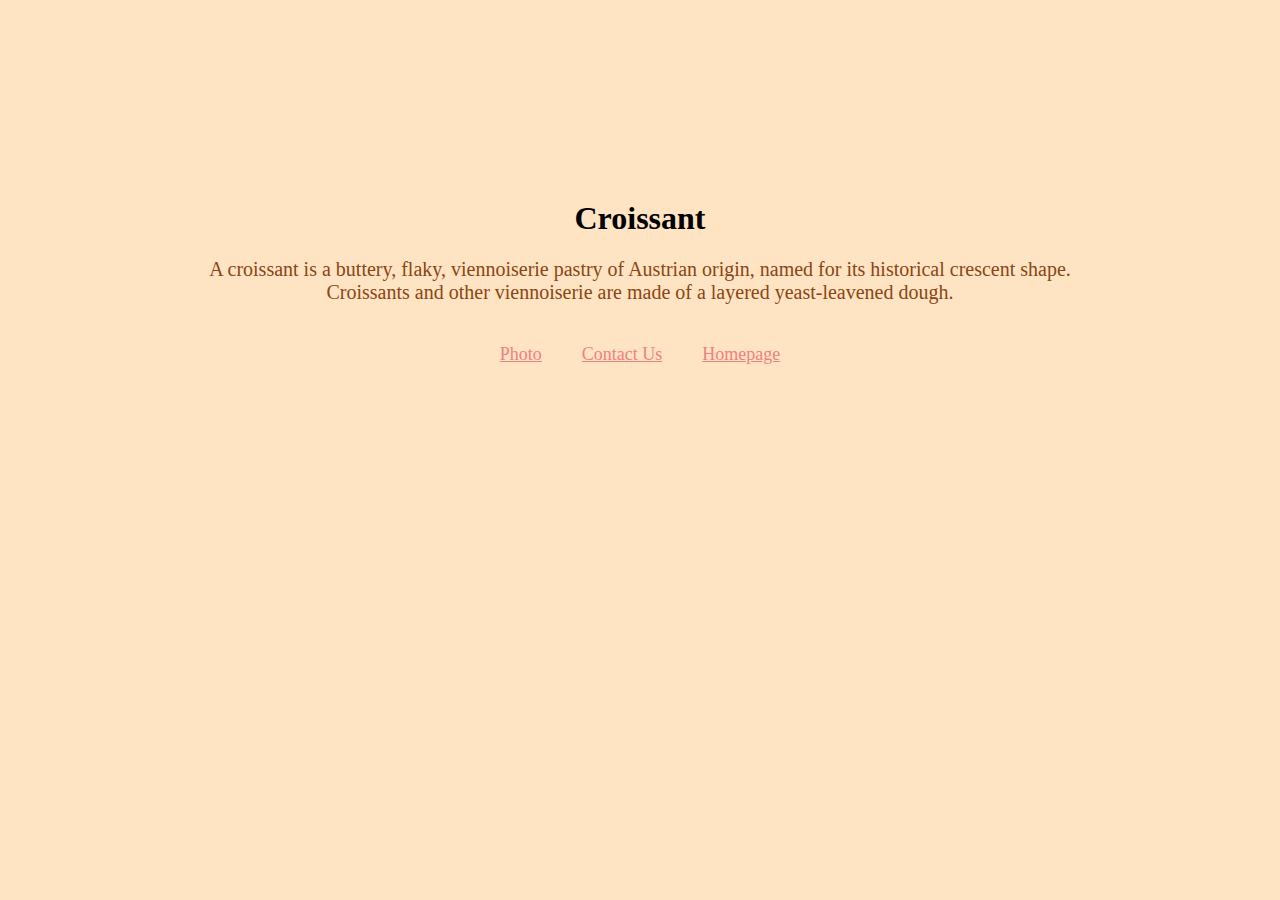
<file: index.html>
<!DOCTYPE html>
<html lang="en">
  <head>
    <meta charset="UTF-8" />
    <meta http-equiv="X-UA-Compatible" content="IE=edge" />
    <meta name="viewport" content="width=device-width, initial-scale=1.0" />
    <link rel="stylesheet" href="src/styles.css" />
    <title>Croissant.com - Looking for croissants?</title>
    <meta name="description" content="Discover a new world of croissants!" />
  </head>
  <body>
    <h1>Croissant</h1>
    <p>
      A croissant is a buttery, flaky, viennoiserie pastry of Austrian origin,
      named for its historical crescent shape. <br />
      Croissants and other viennoiserie are made of a layered yeast-leavened
      dough.
    </p>
    <footer class="links">
      <a href="/photo.html" title="Photo">Photo</a>
      <a href="/contact.html" title="Contact us">Contact Us</a>
      <a href="/index.html" title="Home">Homepage</a>
    </footer>
  </body>
</html>
</file>
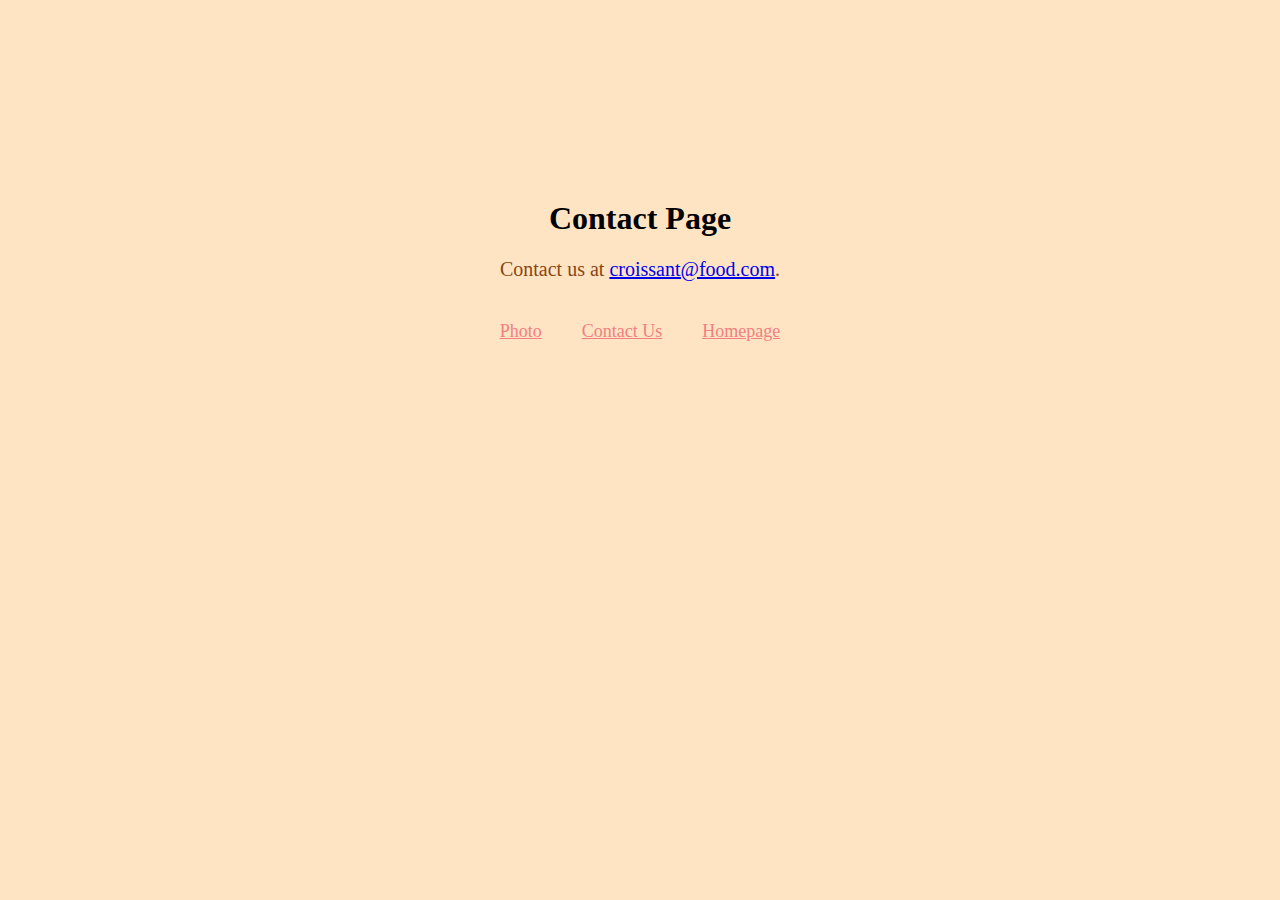
<file: contact.html>
<!DOCTYPE html>
<html lang="en">
  <head>
    <meta charset="UTF-8" />
    <meta http-equiv="X-UA-Compatible" content="IE=edge" />
    <meta name="viewport" content="width=device-width, initial-scale=1.0" />
    <link rel="stylesheet" href="src/styles.css" />
    <title>Croissant.com - Contact Us</title>
    <meta
      name="description"
      content="Contact us to discover a new world of croissants!"
    />
  </head>
  <body>
    <h1>Contact Page</h1>
    <p>
      Contact us at
      <a href="mailto:croissant@food.com" title="Contact croissant.com"
        >croissant@food.com</a
      >.
    </p>
    <footer class="links">
      <a href="/photo.html" title="Photo">Photo</a>
      <a href="/contact.html" title="Contact us">Contact Us</a>
      <a href="/index.html" title="Home">Homepage</a>
    </footer>
  </body>
</html>
</file>
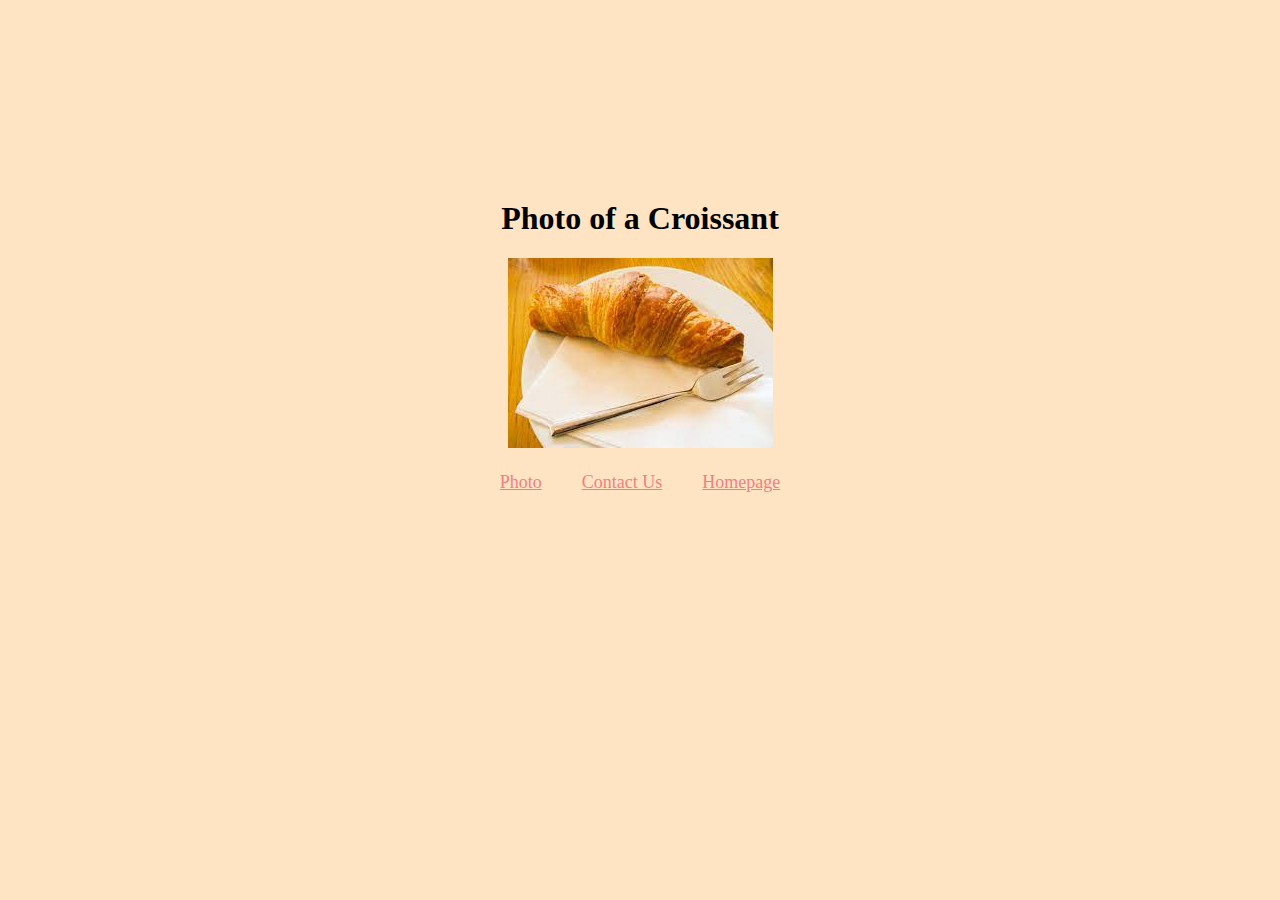
<file: photo.html>
<!DOCTYPE html>
<html lang="en">
  <head>
    <meta charset="UTF-8" />
    <meta http-equiv="X-UA-Compatible" content="IE=edge" />
    <meta name="viewport" content="width=device-width, initial-scale=1.0" />
    <link rel="stylesheet" href="src/styles.css" />
    <title>Croissant.com - A perfect croissant photo</title>
    <meta
      name="description"
      content="Discover a new world of pictures of croissants!"
    />
  </head>
  <body>
    <h1>Photo of a Croissant</h1>
    <img
      src="[data-uri]"
      alt="croissant"
    />
    <footer class="links">
      <a href="/photo.html" title="Photo">Photo</a>
      <a href="/contact.html" title="Contact us">Contact Us</a>
      <a href="/index.html" title="Home">Homepage</a>
    </footer>
  </body>
</html>
</file>
<file: src/styles.css>
body {
  background-color: bisque;
  text-align: center;
  margin: 200px auto;
}
p {
  font-size: 20px;
  color: saddlebrown;
}
.links {
  display: flex;
  justify-content: center;
}
.links a {
  padding: 20px;
  font-size: 18px;
  color: lightcoral;
}
</file>
